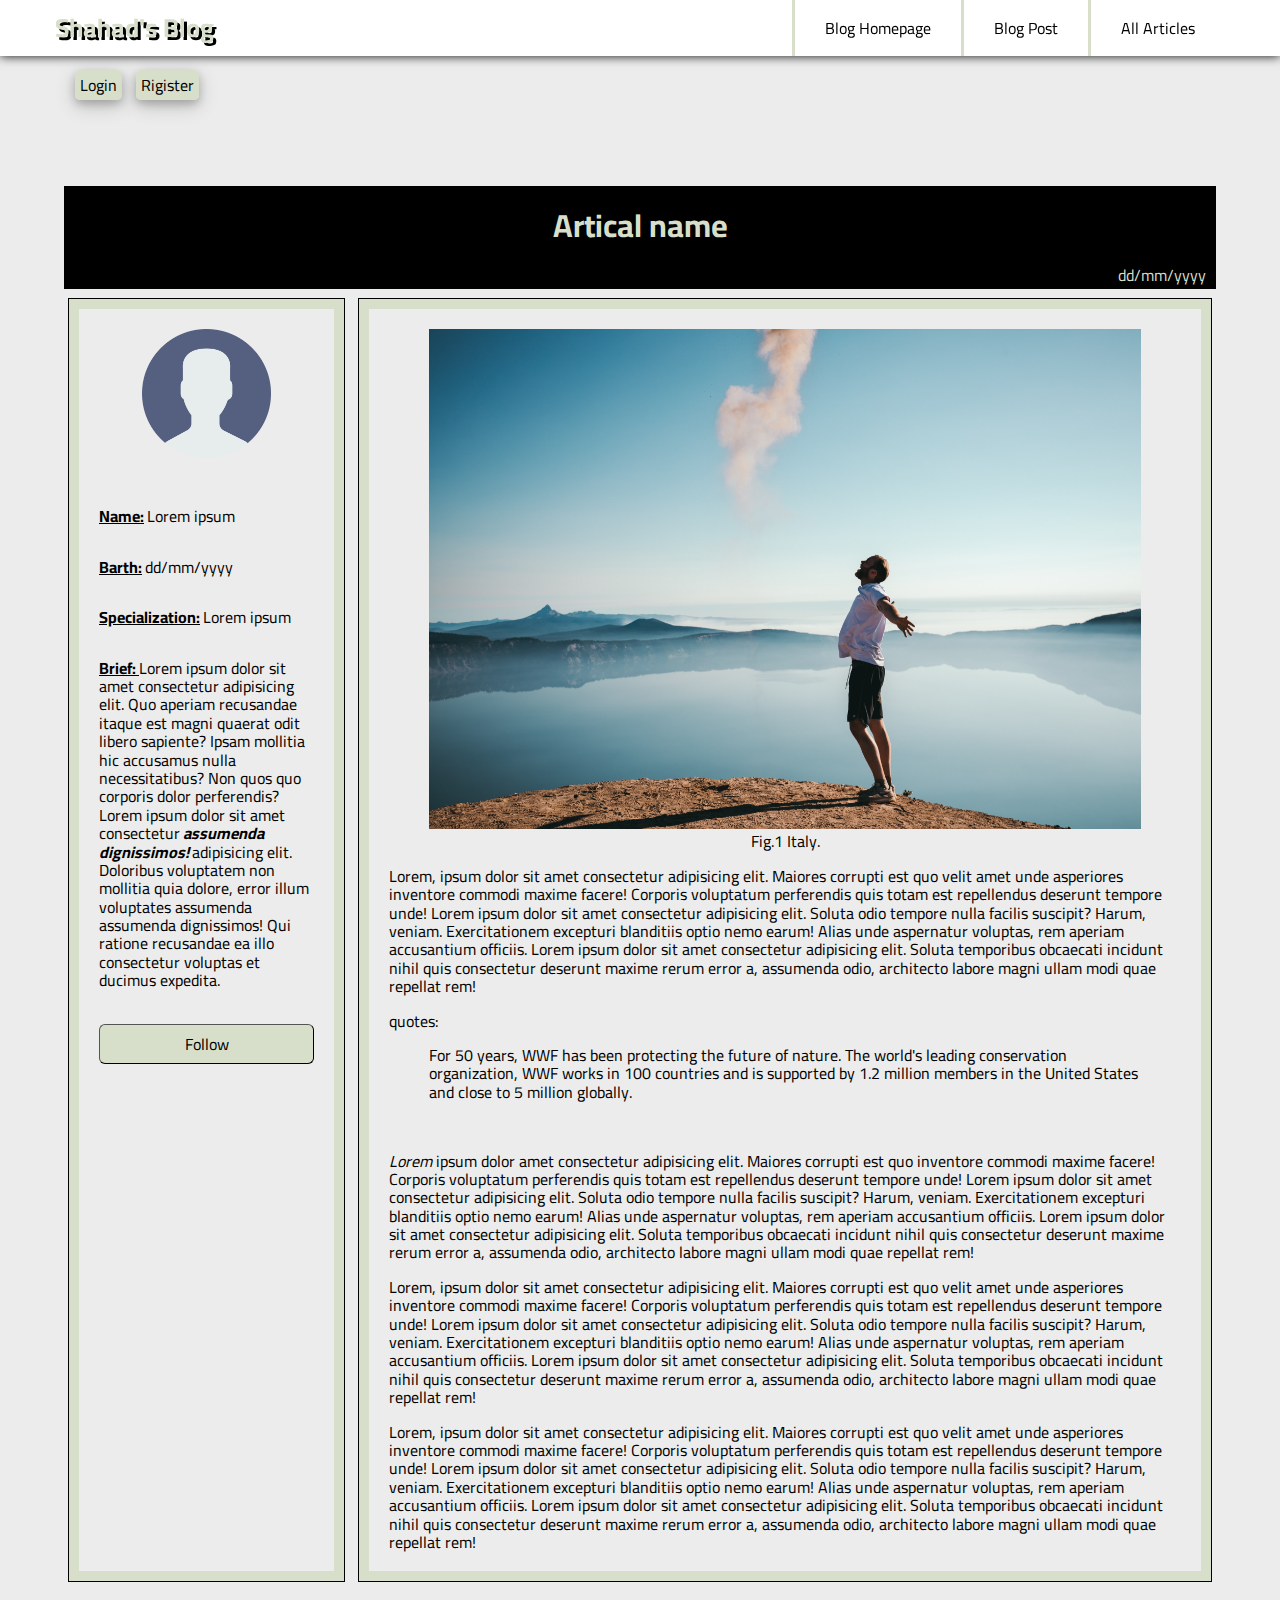
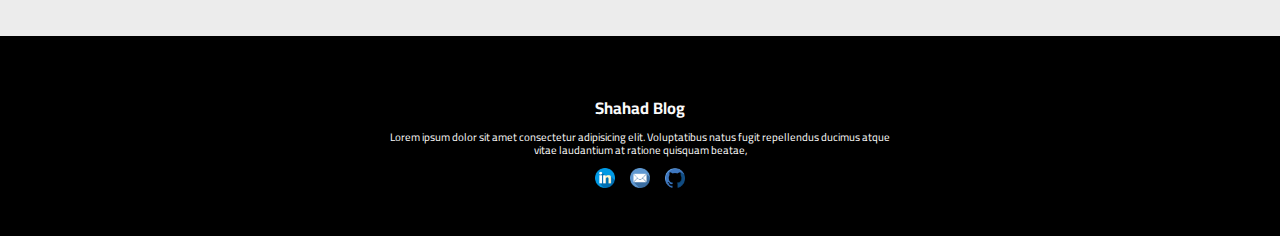
<file: Details.html>
<!DOCTYPE html>
<html lang="en">
<head>
    <meta charset="UTF-8">
    <meta http-equiv="X-UA-Compatible" content="IE=edge">
    <meta name="viewport" content="width=device-width, initial-scale=1.0">
    <title>Shahad Blog</title>
    <link rel="stylesheet" href="css/idex.css">
                       <!--fonts-->
    <link rel="preconnect" href="https://fonts.googleapis.com">
    <link rel="preconnect" href="https://fonts.gstatic.com" crossorigin>
    <link href="https://fonts.googleapis.com/css2?family=Cairo:wght@300;400;700&family=ZCOOL+QingKe+HuangYou&display=swap" rel="stylesheet">
</head>
<body>
    <div class="header" id="header">
        <div class="container">
            <a href="#" class="logo">Shahad's Blog</a>
            <ul class="main-nav">
                <li><a href="Index.html">Blog Homepage</a></li>
                <li><a href="#posts">Blog Post</a></li>
                <li><a href="Articles.html">All Articles</a></li>
            </ul>
        </div>
    </div>
    <div class="space2">
    </div>
    <section class="Rigister contaner-button">
        <a href="login.html" class="boton_stile">Login</a>
        <a href="Rigester.html" class="boton_stile">Rigister</a>
    </section>
    <div class="details">
 <!----------------------------------top section--------------------------------------------------->
        <section class="top">
           <h1>Artical name</h1>
           <p>dd/mm/yyyy</p>
        </section>
<!----------------------------------left section--------------------------------------------------->
        <section class="left">
         <div class="green">
             <div class="center">
                  <img src="imgs/user.png" width="60%" alt="">

                  <div class="a"><p><b><u>Name:</u> </b> Lorem ipsum</p></div>
                  <div class="a"><p><b><u>Barth:</u> </b> dd/mm/yyyy</p></div>
                  <div class="a"><p><b><u>Specialization:</u> </b> Lorem ipsum</p></div>
                  <div class="a"><p><b><u>Brief: </u> </b>Lorem ipsum dolor sit amet consectetur adipisicing elit. Quo aperiam recusandae itaque est magni quaerat odit libero sapiente? Ipsam mollitia hic accusamus nulla necessitatibus? Non quos quo corporis dolor perferendis? Lorem ipsum dolor sit amet consectetur<b><em> assumenda dignissimos! </em></b>  adipisicing elit. Doloribus voluptatem non mollitia quia dolore, error illum voluptates assumenda assumenda dignissimos! Qui ratione recusandae ea illo consectetur voluptas et ducimus expedita.</em> </p></div>
                  <br>
                  <a href="login.html">  <button class="button">Follow</button> </a>
             </div>
             <div class="center2">
             <div class="flex">
                      <img src="imgs/user.png"  alt="">
                   <div class="personal-info">
                    <div class="a"><p><b><u>Name:</u> </b> Lorem ipsum</p></div>
                    <div class="a"><p><b><u>Barth:</u> </b> dd/mm/yyyy</p></div>
                    <div class="a"><p><b><u>Specialization:</u> </b> Lorem ipsum</p></div>
                    <div class="a"><p><b><u>Brief: </u> </b>Lorem ipsum dolor sit amet consectetur adipisicing elit. Quo aperiam recusandae itaque est magni quaerat odit libero sapiente? Ipsam mollitia hic accusamus nulla necessitatibus? Non quos quo corporis dolor perferendis? Lorem ipsum dolor sit amet consectetur <b><em>assumenda dignissimos!</em> </b> adipisicing elit. Doloribus voluptatem non mollitia quia dolore, error illum voluptates  voluptatibus recusandae ea illo consectetur voluptas et ducimus expedita.</em></p></div>
                    <br>
                    <a href="login.html">  <button class="button">Follow</button> </a>
                   </div> 
             </div>     
            </div>
           </div>
        </section>
<!----------------------------------right section--------------------------------------------------->
        <section class="right">
            <div class="center3">
                <figure>
                    <img src="imgs/kal-visuals-aK4iPNYipnU-unsplash.jpg" width="100%" height="500px" alt="Photo-about-Article">
                    <figcaption>Fig.1 Italy.</figcaption>
                  </figure>
           
              <p>Lorem, ipsum dolor sit amet consectetur adipisicing elit. Maiores corrupti est quo velit amet unde asperiores inventore commodi maxime facere! Corporis voluptatum perferendis quis totam est repellendus deserunt tempore unde! Lorem ipsum dolor sit amet consectetur adipisicing elit. Soluta odio tempore nulla facilis suscipit? Harum, veniam. Exercitationem excepturi blanditiis optio nemo earum! Alias unde aspernatur voluptas, rem aperiam accusantium officiis. Lorem ipsum dolor sit amet consectetur adipisicing elit. Soluta temporibus obcaecati incidunt nihil quis consectetur deserunt maxime rerum error a, assumenda odio, architecto labore magni ullam modi quae repellat rem!</p>
              <p>quotes: </p>
              <blockquote cite="https://www.google.com.sa/">
                For 50 years, WWF has been protecting the future of nature. The world's leading conservation organization, WWF works in 100 countries and is supported by 1.2 million members in the United States and close to 5 million globally.
                </blockquote>
                <br>
              <p><em>Lorem </em> ipsum dolor amet consectetur adipisicing elit. Maiores corrupti est quo inventore commodi maxime facere! Corporis voluptatum perferendis quis totam est repellendus deserunt tempore unde! Lorem ipsum dolor sit amet consectetur adipisicing elit. Soluta odio tempore nulla facilis suscipit? Harum, veniam. Exercitationem excepturi blanditiis optio nemo earum! Alias unde aspernatur voluptas, rem aperiam accusantium officiis. Lorem ipsum dolor sit amet consectetur adipisicing elit. Soluta temporibus obcaecati incidunt nihil quis consectetur deserunt maxime rerum error a, assumenda odio, architecto labore magni ullam modi quae repellat rem!</p>
              <p>Lorem, ipsum dolor sit amet consectetur adipisicing elit. Maiores corrupti est quo velit amet unde asperiores inventore commodi maxime facere! Corporis voluptatum perferendis quis totam est repellendus deserunt tempore unde! Lorem ipsum dolor sit amet consectetur adipisicing elit. Soluta odio tempore nulla facilis suscipit? Harum, veniam. Exercitationem excepturi blanditiis optio nemo earum! Alias unde aspernatur voluptas, rem aperiam accusantium officiis. Lorem ipsum dolor sit amet consectetur adipisicing elit. Soluta temporibus obcaecati incidunt nihil quis consectetur deserunt maxime rerum error a, assumenda odio, architecto labore magni ullam modi quae repellat rem!</p>
              <p>Lorem, ipsum dolor sit amet consectetur adipisicing elit. Maiores corrupti est quo velit amet unde asperiores inventore commodi maxime facere! Corporis voluptatum perferendis quis totam est repellendus deserunt tempore unde! Lorem ipsum dolor sit amet consectetur adipisicing elit. Soluta odio tempore nulla facilis suscipit? Harum, veniam. Exercitationem excepturi blanditiis optio nemo earum! Alias unde aspernatur voluptas, rem aperiam accusantium officiis. Lorem ipsum dolor sit amet consectetur adipisicing elit. Soluta temporibus obcaecati incidunt nihil quis consectetur deserunt maxime rerum error a, assumenda odio, architecto labore magni ullam modi quae repellat rem!</p>
            </div>
           
        </section>
    </div>
    <footer>
        <div class="Footer">
       <div class="margin">
       <h2>Shahad Blog</h2>
       <p>Lorem ipsum dolor sit amet consectetur adipisicing elit. Voluptatibus natus fugit repellendus ducimus atque vitae laudantium at ratione quisquam beatae, </p>
       <div class="flex_foter">
           <img src="imgs/linkedin (2).png" alt="" class="d">
           <img src="imgs/email.png" alt="" class="d">
           <img src="imgs/github (2).png" alt="" class="d">
       </div>
   </div>
      

        </div>
    </footer> 

</body>
</html>
</file>
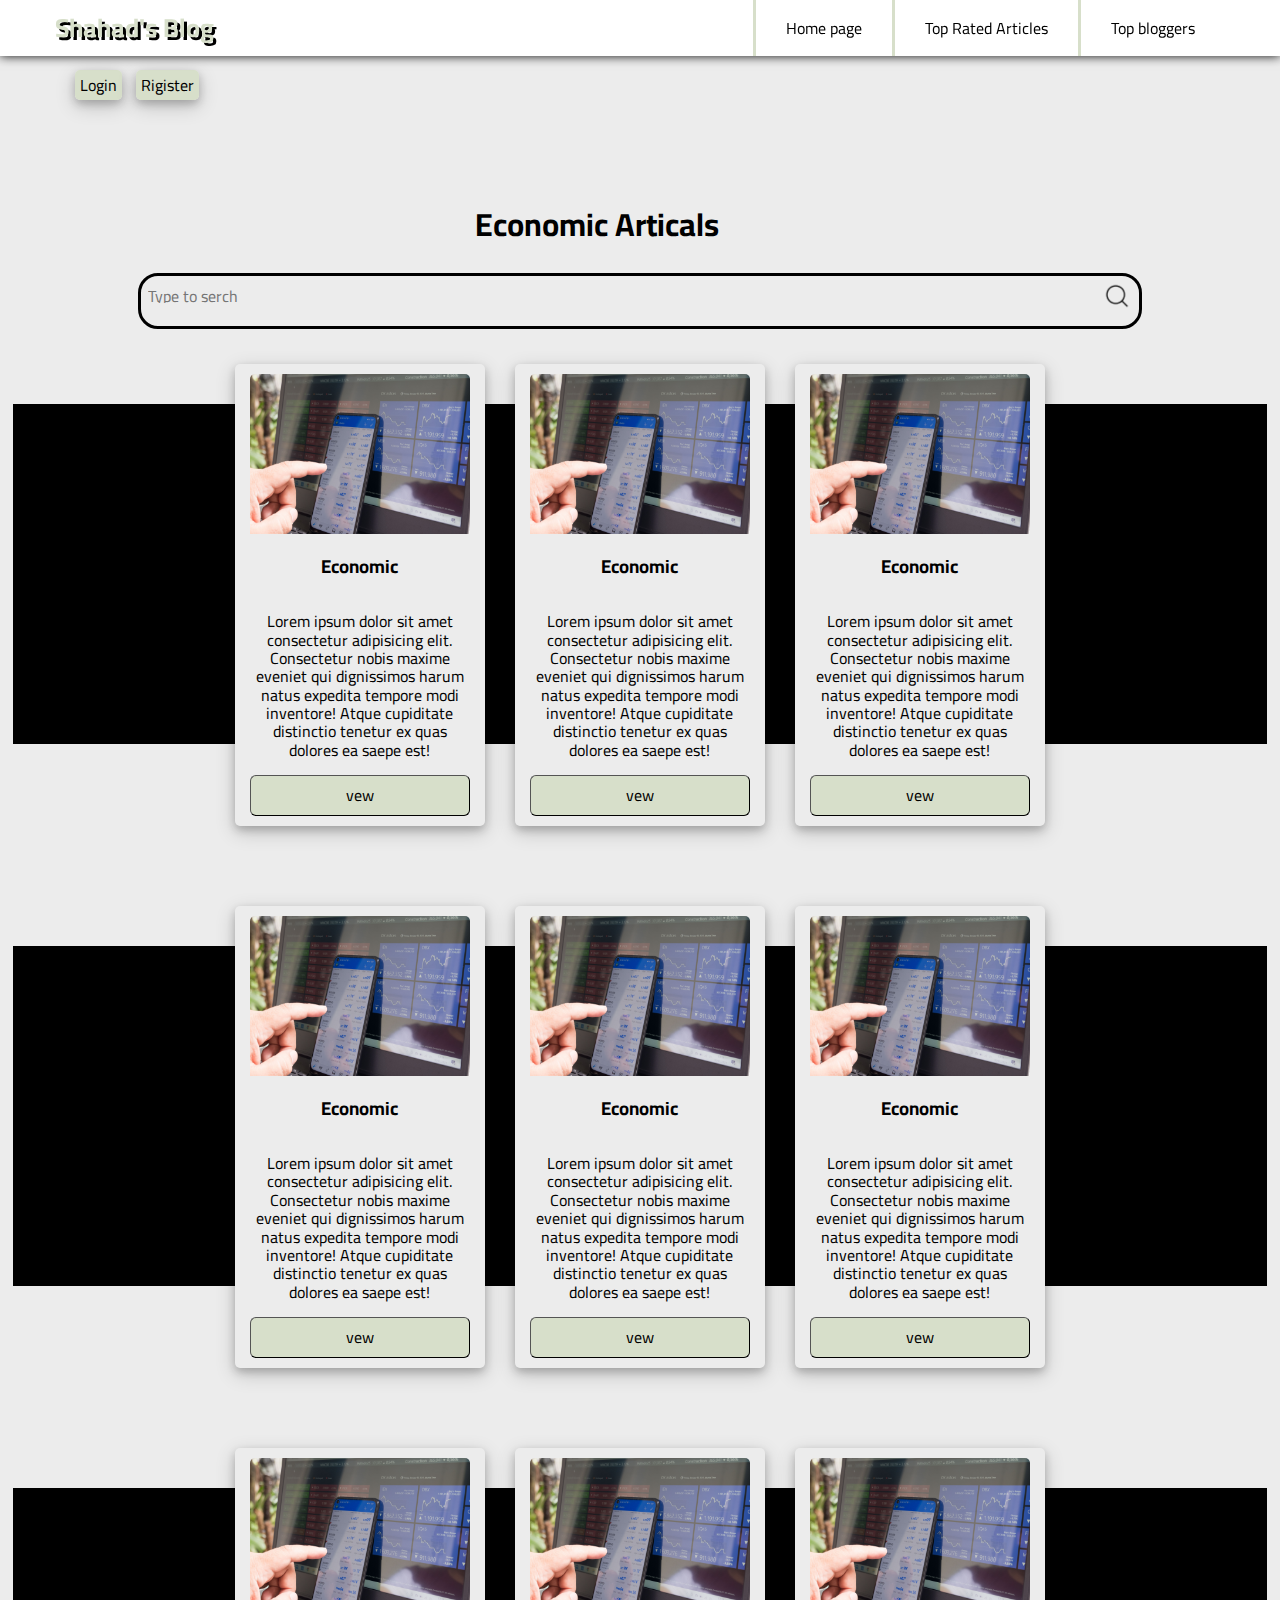
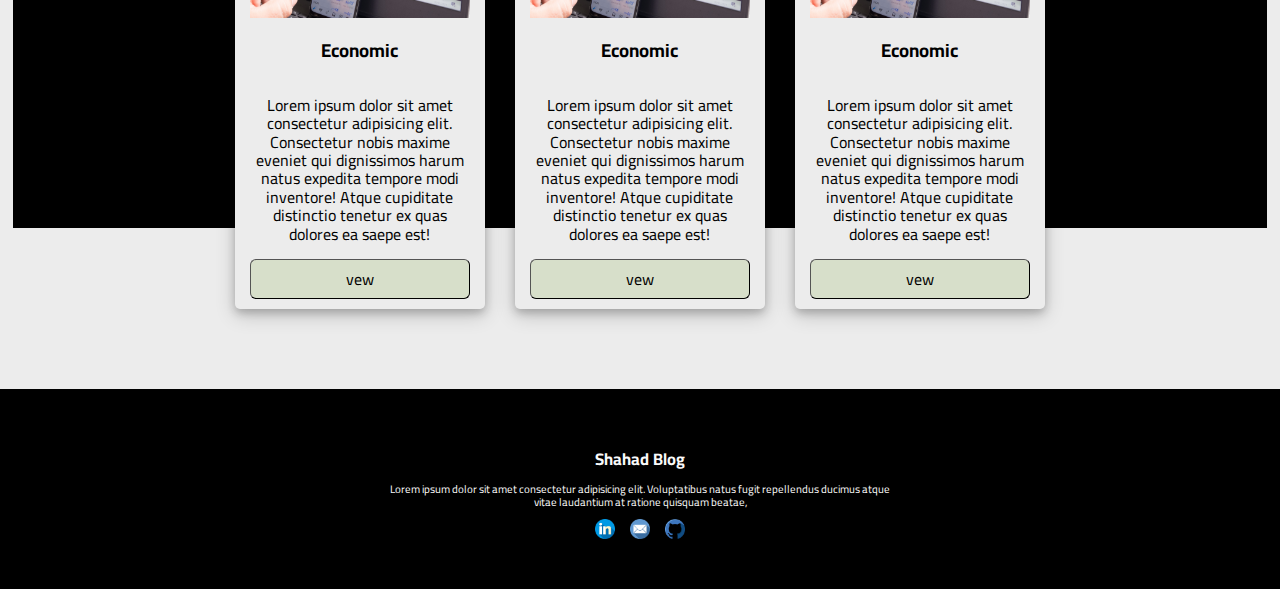
<file: Economic.html>
<!DOCTYPE html>
<html lang="en">
<head>
    <meta charset="UTF-8">
    <meta http-equiv="X-UA-Compatible" content="IE=edge">
    <meta name="viewport" content="width=device-width, initial-scale=1.0">
    <title>Shahad Blog</title>
    <link rel="stylesheet" href="css/idex.css">
                       <!--fonts-->
    <link rel="preconnect" href="https://fonts.googleapis.com">
    <link rel="preconnect" href="https://fonts.gstatic.com" crossorigin>
    <link href="https://fonts.googleapis.com/css2?family=Cairo:wght@300;400;700&family=ZCOOL+QingKe+HuangYou&display=swap" rel="stylesheet">
</head>
<body>
    <div class="header" id="header">
        <div class="container">
            <a href="#" class="logo">Shahad's Blog</a>
            <ul class="main-nav">
                <li><a href="Index.html">Home page</a></li>
                <li><a href="#">Top Rated Articles</a></li>
                <li><a href="#">Top bloggers</a></li>
            </ul>
        </div>
    </div>
    <div class="space2">
    </div>
    <section class="Rigister contaner-button">
        <a href="login.html" class="boton_stile">Login</a>
        <a href="Rigester.html" class="boton_stile">Rigister</a>
    </section>
    <div class="layout">
        <section class="Title">
            <h1>Economic Articals</h1>
        </section>
        <section class="search">
            <div class="sersh-contaner">
            <input class="input-serch" type="text" placeholder="Type to serch">
            <a href="#">  <img src="imgs/magnifying-glass.png" width="30px" alt=""> </a>
            </div>
        </section>
        <section class="posts"> 
            <div class="child child1 container1">  
                <div class="images"> 
                <img  src="imgs/marga-santoso-OmPqCwX422Y-unsplash.jpg"></div>
                <h3>Economic</h3>
                <p >Lorem ipsum dolor sit amet consectetur adipisicing elit. Consectetur nobis maxime eveniet qui dignissimos harum natus expedita tempore modi inventore! Atque cupiditate distinctio tenetur ex quas dolores ea saepe est!</p>
                <a href="Details.html">  <button class="button">vew</button> </a>
            </div> 
            <div class="child child1 container1">  
                <div class="images"> 
                <img  src="imgs/marga-santoso-OmPqCwX422Y-unsplash.jpg"></div>
                <h3>Economic</h3>
                <p >Lorem ipsum dolor sit amet consectetur adipisicing elit. Consectetur nobis maxime eveniet qui dignissimos harum natus expedita tempore modi inventore! Atque cupiditate distinctio tenetur ex quas dolores ea saepe est!</p>
                <a href="Details.html">  <button class="button">vew</button> </a>
            </div> 
            <div class="child child1 container1">  
                <div class="images"> 
                <img  src="imgs/marga-santoso-OmPqCwX422Y-unsplash.jpg"></div>
                <h3>Economic</h3>
                <p >Lorem ipsum dolor sit amet consectetur adipisicing elit. Consectetur nobis maxime eveniet qui dignissimos harum natus expedita tempore modi inventore! Atque cupiditate distinctio tenetur ex quas dolores ea saepe est!</p>
                <a href="Details.html">  <button class="button">vew</button> </a>
            </div> 
            <div class="child child1 container1">  
                <div class="images"> 
                <img  src="imgs/marga-santoso-OmPqCwX422Y-unsplash.jpg"></div>
                <h3>Economic</h3>
                <p >Lorem ipsum dolor sit amet consectetur adipisicing elit. Consectetur nobis maxime eveniet qui dignissimos harum natus expedita tempore modi inventore! Atque cupiditate distinctio tenetur ex quas dolores ea saepe est!</p>
                <a href="Details.html">  <button class="button">vew</button> </a>
            </div> 
            <div class="child child1 container1">  
                <div class="images"> 
                <img  src="imgs/marga-santoso-OmPqCwX422Y-unsplash.jpg"></div>
                <h3>Economic</h3>
                <p >Lorem ipsum dolor sit amet consectetur adipisicing elit. Consectetur nobis maxime eveniet qui dignissimos harum natus expedita tempore modi inventore! Atque cupiditate distinctio tenetur ex quas dolores ea saepe est!</p>
                <a href="Details.html">  <button class="button">vew</button> </a>
            </div> 
            <div class="child child1 container1">  
                <div class="images"> 
                <img  src="imgs/marga-santoso-OmPqCwX422Y-unsplash.jpg"></div>
                <h3>Economic</h3>
                <p >Lorem ipsum dolor sit amet consectetur adipisicing elit. Consectetur nobis maxime eveniet qui dignissimos harum natus expedita tempore modi inventore! Atque cupiditate distinctio tenetur ex quas dolores ea saepe est!</p>
                <a href="Details.html">  <button class="button">vew</button> </a>
            </div> 
            <div class="child child1 container1">  
                <div class="images"> 
                <img  src="imgs/marga-santoso-OmPqCwX422Y-unsplash.jpg"></div>
                <h3>Economic</h3>
                <p >Lorem ipsum dolor sit amet consectetur adipisicing elit. Consectetur nobis maxime eveniet qui dignissimos harum natus expedita tempore modi inventore! Atque cupiditate distinctio tenetur ex quas dolores ea saepe est!</p>
                <a href="Details.html">  <button class="button">vew</button> </a>
            </div> 
            <div class="child child1 container1">  
                <div class="images"> 
                <img  src="imgs/marga-santoso-OmPqCwX422Y-unsplash.jpg"></div>
                <h3>Economic</h3>
                <p >Lorem ipsum dolor sit amet consectetur adipisicing elit. Consectetur nobis maxime eveniet qui dignissimos harum natus expedita tempore modi inventore! Atque cupiditate distinctio tenetur ex quas dolores ea saepe est!</p>
                <a href="Details.html">  <button class="button">vew</button> </a>
            </div> 
            <div class="child child1 container1">  
                <div class="images"> 
                <img  src="imgs/marga-santoso-OmPqCwX422Y-unsplash.jpg"></div>
                <h3>Economic</h3>
                <p >Lorem ipsum dolor sit amet consectetur adipisicing elit. Consectetur nobis maxime eveniet qui dignissimos harum natus expedita tempore modi inventore! Atque cupiditate distinctio tenetur ex quas dolores ea saepe est!</p>
                <a href="Details.html">  <button class="button">vew</button> </a>
            </div> 
        </section>
    </div>
    <footer>
        <div class="Footer">
       <div class="margin">
       <h2>Shahad Blog</h2>
       <p>Lorem ipsum dolor sit amet consectetur adipisicing elit. Voluptatibus natus fugit repellendus ducimus atque vitae laudantium at ratione quisquam beatae, </p>
       <div class="flex_foter">
        <a href="#"> <img src="imgs/linkedin (2).png" alt="" class="d"> </a> 
        <a href="#"> <img src="imgs/email.png" alt="" class="d"></a>
        <a href="#"> <img src="imgs/github (2).png" alt="" class="d"></a>
       </div>
   </div>
      

        </div>
    </footer> 
</body>
</html>
</file>
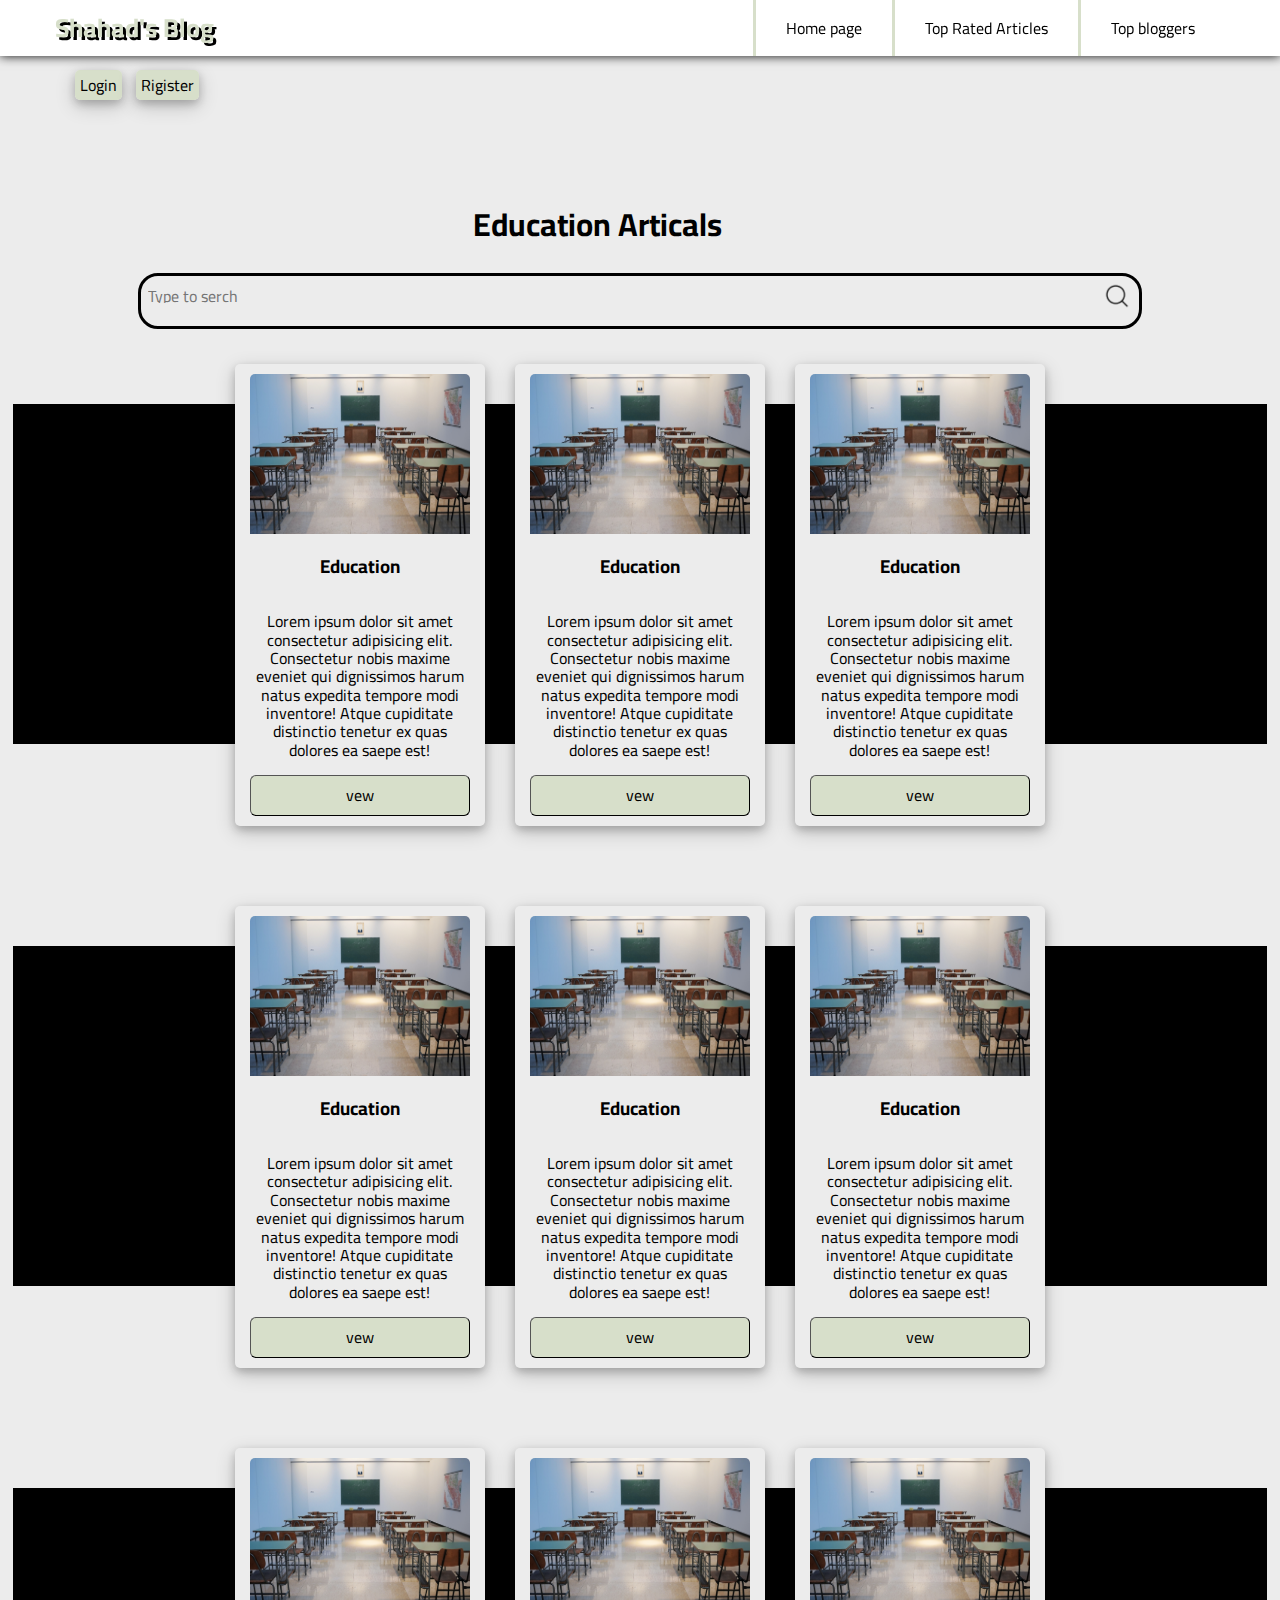
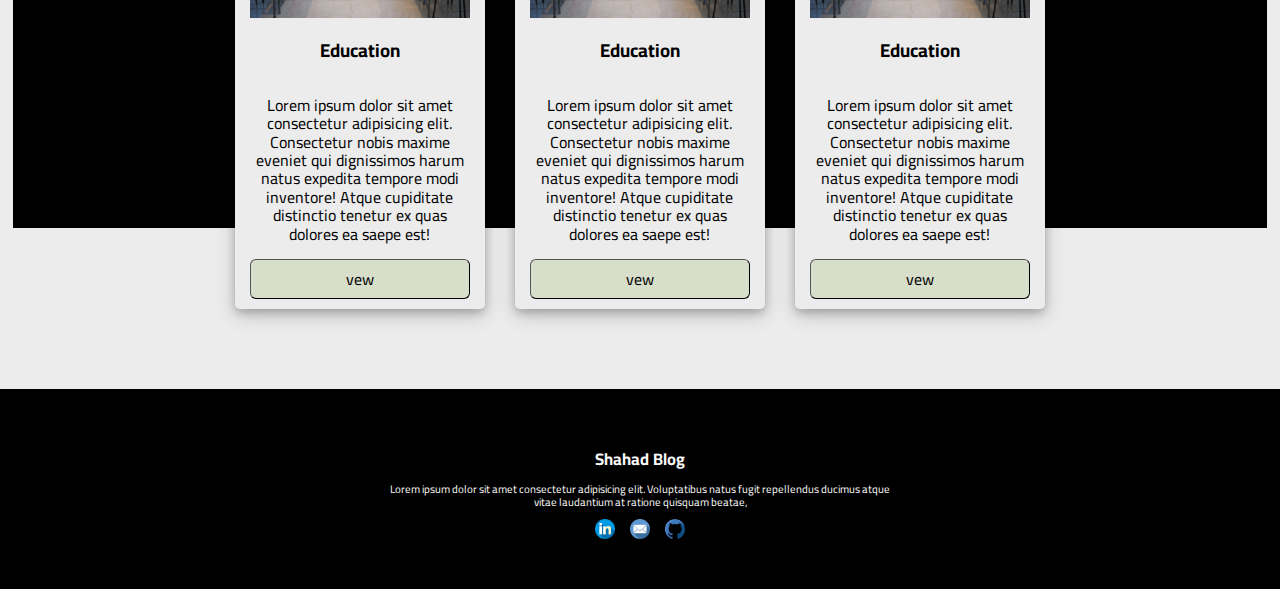
<file: Education.html>
<!DOCTYPE html>
<html lang="en">
<head>
    <meta charset="UTF-8">
    <meta http-equiv="X-UA-Compatible" content="IE=edge">
    <meta name="viewport" content="width=device-width, initial-scale=1.0">
    <title>Shahad Blog</title>
    <link rel="stylesheet" href="css/idex.css">
                       <!--fonts-->
    <link rel="preconnect" href="https://fonts.googleapis.com">
    <link rel="preconnect" href="https://fonts.gstatic.com" crossorigin>
    <link href="https://fonts.googleapis.com/css2?family=Cairo:wght@300;400;700&family=ZCOOL+QingKe+HuangYou&display=swap" rel="stylesheet">
</head>
<body>
    <div class="header" id="header">
        <div class="container">
            <a href="#" class="logo">Shahad's Blog</a>
            <ul class="main-nav">
                <li><a href="Index.html">Home page</a></li>
                <li><a href="#">Top Rated Articles</a></li>
                <li><a href="#">Top bloggers</a></li>
            </ul>
        </div>
    </div>
    <div class="space2">

    </div>
    <section class="Rigister contaner-button">
        <a href="login.html" class="boton_stile">Login</a>
        <a href="Rigester.html" class="boton_stile">Rigister</a>
    </section>
    <div class="layout">
        <section class="Title">
            <h1>Education Articals</h1>
        </section>
        <section class="search">
            <div class="sersh-contaner">
            <input class="input-serch" type="text" placeholder="Type to serch">
            <a href="#">  <img src="imgs/magnifying-glass.png" width="30px" alt=""> </a>
            </div>
        </section>
        <section class="posts">
   
            <div class="child child1 container1">  
                <div class="images"> 
                <img  src="imgs/ivan-aleksic-PDRFeeDniCk-unsplash.jpg" alt="" ></div>
                <h3>Education</h3>
                <p >Lorem ipsum dolor sit amet consectetur adipisicing elit. Consectetur nobis maxime eveniet qui dignissimos harum natus expedita tempore modi inventore! Atque cupiditate distinctio tenetur ex quas dolores ea saepe est!</p>
                <a href="Details.html">  <button class="button">vew</button> </a>
            </div> 
            <div class="child child1 container1">  
                <div class="images"> 
                <img  src="imgs/ivan-aleksic-PDRFeeDniCk-unsplash.jpg" alt="" ></div>
                <h3>Education</h3>
                <p >Lorem ipsum dolor sit amet consectetur adipisicing elit. Consectetur nobis maxime eveniet qui dignissimos harum natus expedita tempore modi inventore! Atque cupiditate distinctio tenetur ex quas dolores ea saepe est!</p>
                <a href="Details.html">  <button class="button">vew</button> </a>
            </div> 
            <div class="child child1 container1">  
                <div class="images"> 
                <img  src="imgs/ivan-aleksic-PDRFeeDniCk-unsplash.jpg" alt="" ></div>
                <h3>Education</h3>
                <p >Lorem ipsum dolor sit amet consectetur adipisicing elit. Consectetur nobis maxime eveniet qui dignissimos harum natus expedita tempore modi inventore! Atque cupiditate distinctio tenetur ex quas dolores ea saepe est!</p>
                <a href="Details.html">  <button class="button">vew</button> </a>
            </div> 
            <div class="child child1 container1">  
                <div class="images"> 
                <img  src="imgs/ivan-aleksic-PDRFeeDniCk-unsplash.jpg" alt="" ></div>
                <h3>Education</h3>
                <p >Lorem ipsum dolor sit amet consectetur adipisicing elit. Consectetur nobis maxime eveniet qui dignissimos harum natus expedita tempore modi inventore! Atque cupiditate distinctio tenetur ex quas dolores ea saepe est!</p>
                <a href="Details.html">  <button class="button">vew</button> </a>
            </div> 
            <div class="child child1 container1">  
                <div class="images"> 
                <img  src="imgs/ivan-aleksic-PDRFeeDniCk-unsplash.jpg" alt="" ></div>
                <h3>Education</h3>
                <p >Lorem ipsum dolor sit amet consectetur adipisicing elit. Consectetur nobis maxime eveniet qui dignissimos harum natus expedita tempore modi inventore! Atque cupiditate distinctio tenetur ex quas dolores ea saepe est!</p>
                <a href="Details.html">  <button class="button">vew</button> </a>
            </div> 
            <div class="child child1 container1">  
                <div class="images"> 
                <img  src="imgs/ivan-aleksic-PDRFeeDniCk-unsplash.jpg" alt="" ></div>
                <h3>Education</h3>
                <p >Lorem ipsum dolor sit amet consectetur adipisicing elit. Consectetur nobis maxime eveniet qui dignissimos harum natus expedita tempore modi inventore! Atque cupiditate distinctio tenetur ex quas dolores ea saepe est!</p>
                <a href="Details.html">  <button class="button">vew</button> </a>
            </div> 
            <div class="child child1 container1">  
                <div class="images"> 
                <img  src="imgs/ivan-aleksic-PDRFeeDniCk-unsplash.jpg" alt="" ></div>
                <h3>Education</h3>
                <p >Lorem ipsum dolor sit amet consectetur adipisicing elit. Consectetur nobis maxime eveniet qui dignissimos harum natus expedita tempore modi inventore! Atque cupiditate distinctio tenetur ex quas dolores ea saepe est!</p>
                <a href="Details.html">  <button class="button">vew</button> </a>
            </div> 
            <div class="child child1 container1">  
                <div class="images"> 
                <img  src="imgs/ivan-aleksic-PDRFeeDniCk-unsplash.jpg" alt="" ></div>
                <h3>Education</h3>
                <p >Lorem ipsum dolor sit amet consectetur adipisicing elit. Consectetur nobis maxime eveniet qui dignissimos harum natus expedita tempore modi inventore! Atque cupiditate distinctio tenetur ex quas dolores ea saepe est!</p>
                <a href="Details.html">  <button class="button">vew</button> </a>
            </div> 
            <div class="child child1 container1">  
                <div class="images"> 
                <img  src="imgs/ivan-aleksic-PDRFeeDniCk-unsplash.jpg" alt="" ></div>
                <h3>Education</h3>
                <p >Lorem ipsum dolor sit amet consectetur adipisicing elit. Consectetur nobis maxime eveniet qui dignissimos harum natus expedita tempore modi inventore! Atque cupiditate distinctio tenetur ex quas dolores ea saepe est!</p>
                <a href="Details.html">  <button class="button">vew</button> </a>
            </div> 
        </section>
    </div>
    <footer>
        <div class="Footer">
       <div class="margin">
       <h2>Shahad Blog</h2>
       <p>Lorem ipsum dolor sit amet consectetur adipisicing elit. Voluptatibus natus fugit repellendus ducimus atque vitae laudantium at ratione quisquam beatae, </p>
       <div class="flex_foter">
        <a href="#"> <img src="imgs/linkedin (2).png" alt="" class="d"> </a> 
        <a href="#"> <img src="imgs/email.png" alt="" class="d"></a>
        <a href="#"> <img src="imgs/github (2).png" alt="" class="d"></a>
       </div>
   </div>
      

        </div>
    </footer> 
</body>
</html>
</file>
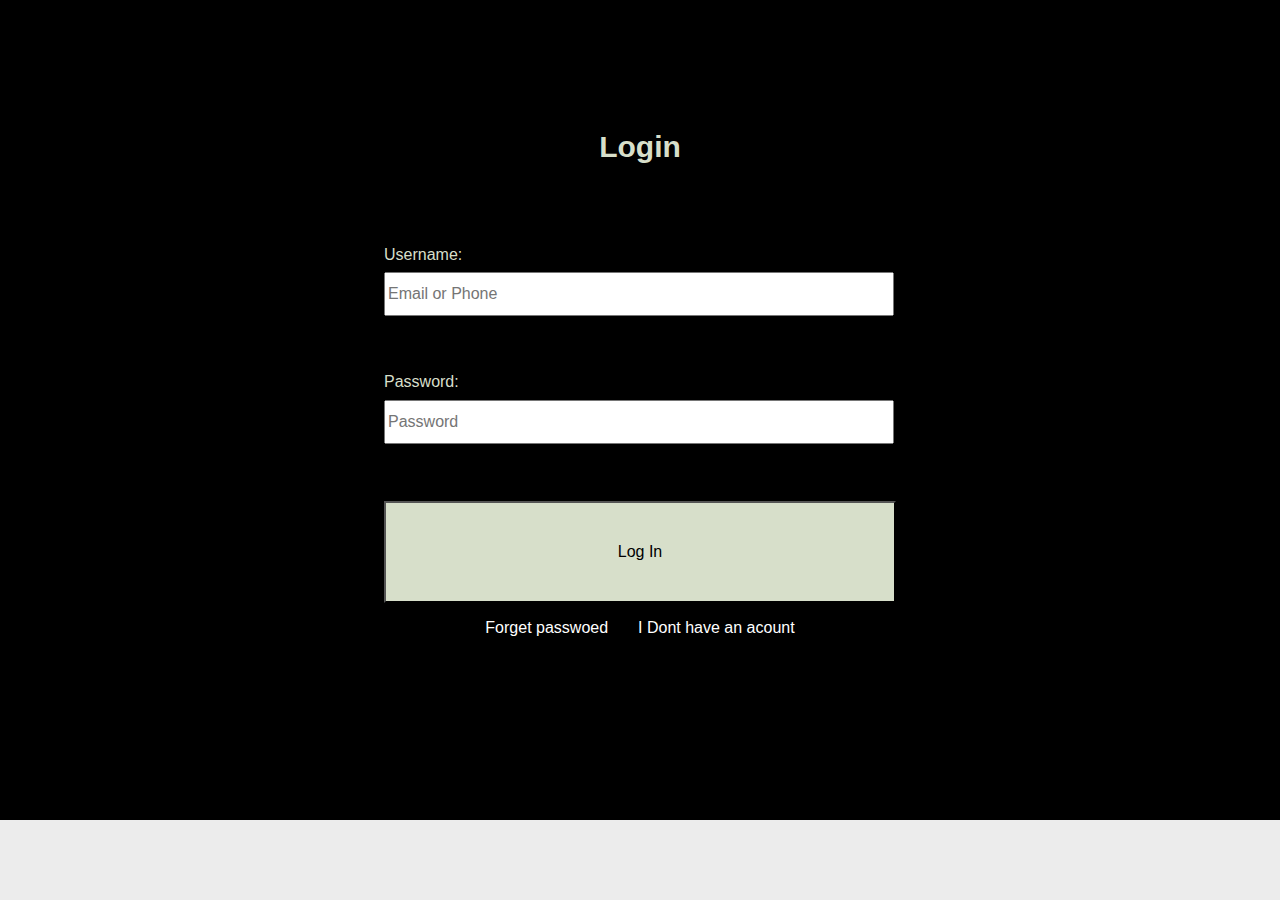
<file: login.html>
<!DOCTYPE html>
<html lang="en">
<head>
    <meta charset="UTF-8">
    <meta http-equiv="X-UA-Compatible" content="IE=edge">
    <meta name="viewport" content="width=device-width, initial-scale=1.0">
    <link rel="stylesheet" href="css/idex.css">
    <title>Document</title>
</head>
<body>
  <div class="black">
      <div class="background">
          <div class="shape"></div>
          <div class="shape"></div>
      </div>
      <form>
          <div class="grid">
            <h3 class="login">Login</h3>
         <div class="username">
            <label for="username">Username:</label>
            <input class="white" type="text" placeholder="Email or Phone" id="username">
        </div>
        <div class="passward">
            <label for="password">Password:</label>
            <input  class="white" type="password" placeholder="Password" id="password">
        </div>
            <button>Log In</button>
            <div class=" forget">
                <a href="#">Forget passwoed</a> <a href="Rigester.html"> I Dont have an acount</a>
            </div>

          </div>
      </form>
   </div>
</body>
</html>
</file>
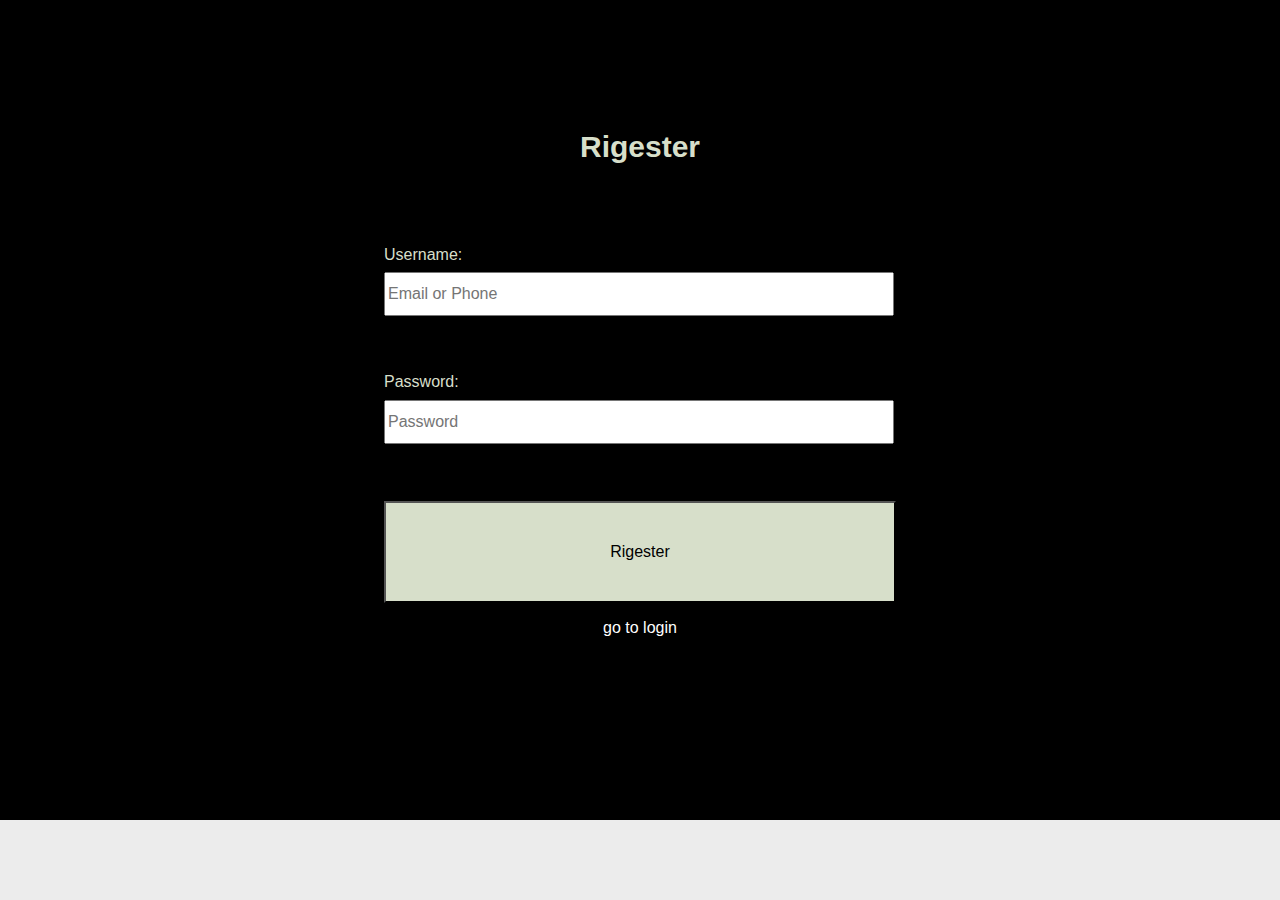
<file: Rigester.html>
<!DOCTYPE html>
<html lang="en">
<head>
    <meta charset="UTF-8">
    <meta http-equiv="X-UA-Compatible" content="IE=edge">
    <meta name="viewport" content="width=device-width, initial-scale=1.0">
    <link rel="stylesheet" href="css/idex.css">
    <title>Document</title>
</head>
<body>
  <div class="black">
      <div class="background">
          <div class="shape"></div>
          <div class="shape"></div>
      </div>
      <form>
          <div class="grid">

            <h3 class="login">Rigester</h3>
         <div class="username">
            <label for="username">Username:</label>
            <input type="text" placeholder="Email or Phone" id="username">
        </div>
        <div class="passward">
            <label for="password">Password:</label>
            <input type="password" placeholder="Password" id="password">
        </div>
            <button>Rigester</button>
            <div class=" forget">
              <a href="login.html"> go to login</a>
            </div>

          </div>
      </form>
   </div>
</body>
</html>
</file>
<file: css/idex.css>
@import "Blog.css";
@import "first.css";
@import "normalize.css";
@import "all.min.css";
@import "Datails.css";
@import "Articals.css";
@import "login.css";
</file>
